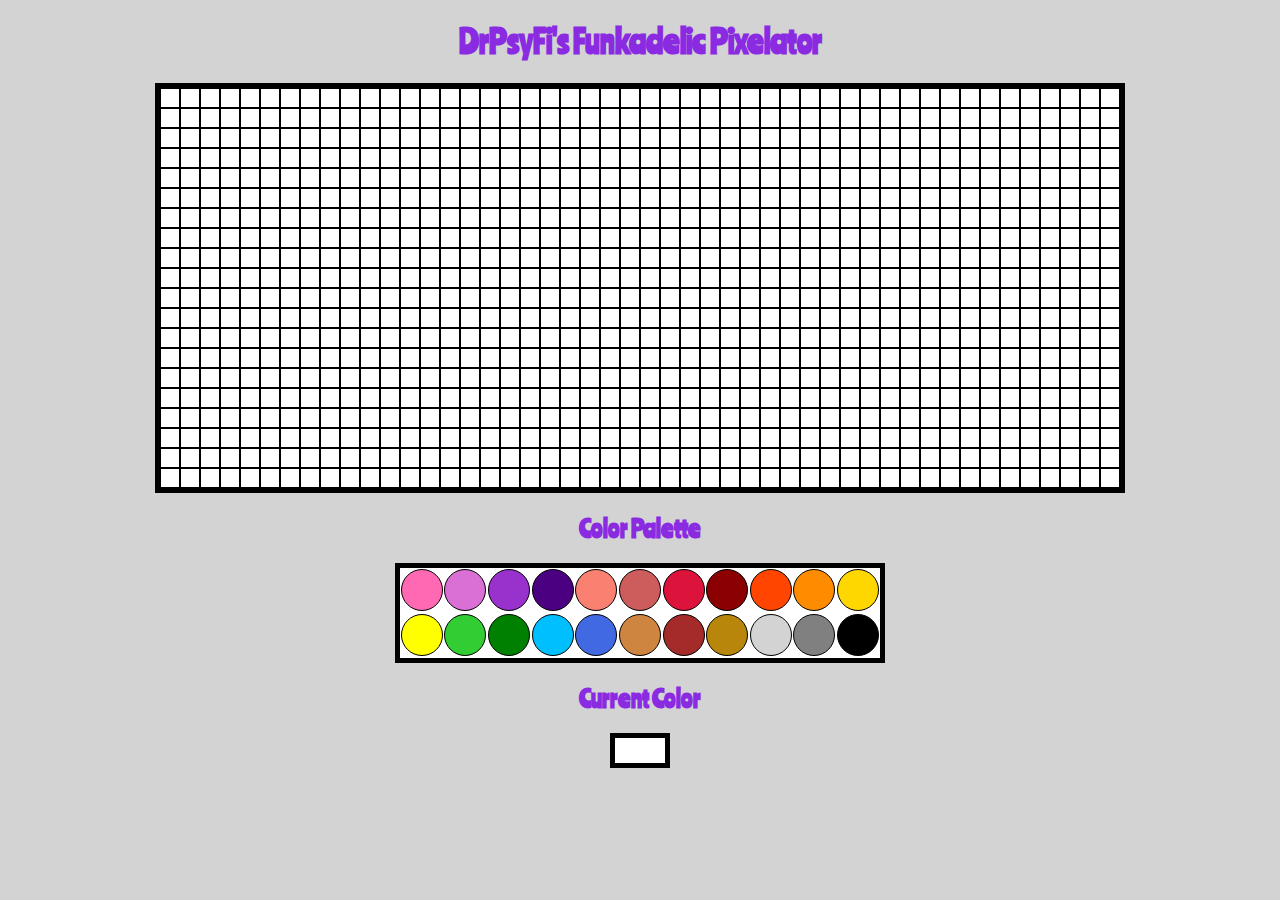
<file: index.html>
<!DOCTYPE html>
<html>

<head>
  <meta charset='utf-8'>
  <title>DrPsyFi's Funkadelic-pixel-art-maker</title>
  <link rel="stylesheet" href="pixel.css">
  <script defer src="pixel.js"></script>
  <link href="https://fonts.googleapis.com/css?family=Ranchers" rel="stylesheet">
</head>

<body>
  <h1>DrPsyFi's Funkadelic Pixelator</h1>
  <div class="bigBox">

  </div>
  <h2>Color Palette</h2>
  <div class="paletteBox">
    <div class="circle hotPink"></div>
    <div class="circle orchid"></div>
    <div class="circle darkOrchid"></div>
    <div class="circle indigo"></div>
    <div class="circle salmon"></div>
    <div class="circle indianRed"></div>
    <div class="circle crimson"></div>
    <div class="circle darkRed"></div>
    <div class="circle orangeRed"></div>
    <div class="circle darkOrange"></div>
    <div class="circle gold"></div>
    <div class="circle yellow"></div>
    <div class="circle limeGreen"></div>
    <div class="circle  green"></div>
    <div class="circle deepSkyBlue"></div>
    <div class="circle royalBlue"></div>
    <div class="circle peru"></div>
    <div class="circle brown"></div>
    <div class="circle darkGoldenRod"></div>
    <div class="circle lightGrey"></div>
    <div class="circle gray"></div>
    <div class="circle black"></div>
  </div>
  <h2>Current Color</h2>
  <div id="currentColor">


  </div>



</body>

</html>
</file>
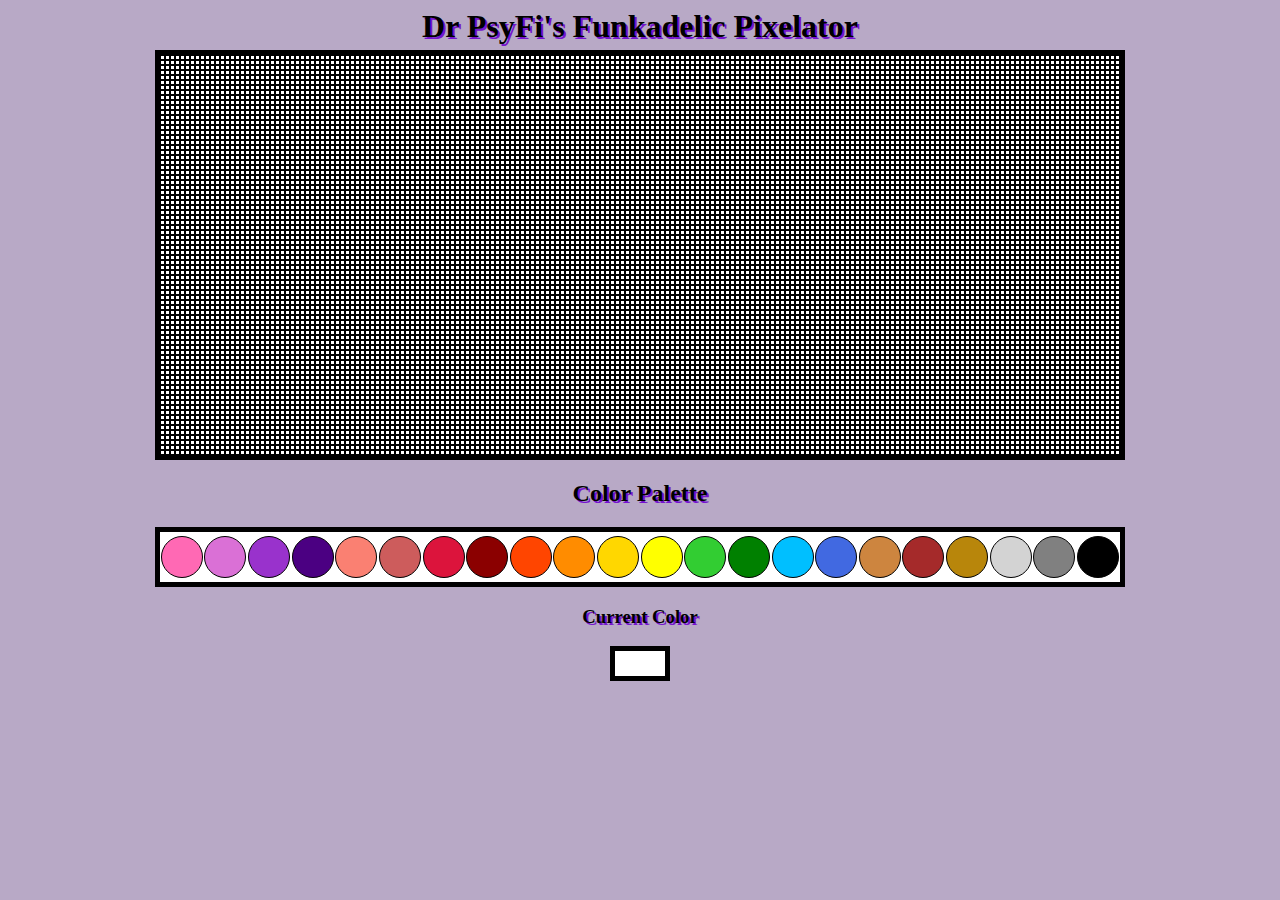
<file: index1.html>
<!DOCTYPE html>
<html>

<head>
  <meta charset='utf-8'>
  <title>DrPsyFi's Funkadelic-pixel-art-maker</title>
  <link rel="stylesheet" href="pixel1.css">
  <script defer src="pixel1.js"></script>
  <title></title>
</head>

<body>
  <h1 class='title'> Dr PsyFi's Funkadelic Pixelator </h1>

  <div class='canvas'>

  </div>

  <h2>Color Palette</h2>
  <div class="paletteBox">
    <div class="circle hotPink"></div>
    <div class="circle orchid"></div>
    <div class="circle darkOrchid"></div>
    <div class="circle indigo"></div>
    <div class="circle salmon"></div>
    <div class="circle indianRed"></div>
    <div class="circle crimson"></div>
    <div class="circle darkRed"></div>
    <div class="circle orangeRed"></div>
    <div class="circle darkOrange"></div>
    <div class="circle gold"></div>
    <div class="circle yellow"></div>
    <div class="circle limeGreen"></div>
    <div class="circle  green"></div>
    <div class="circle deepSkyBlue"></div>
    <div class="circle royalBlue"></div>
    <div class="circle peru"></div>
    <div class="circle brown"></div>
    <div class="circle darkGoldenRod"></div>
    <div class="circle lightGrey"></div>
    <div class="circle gray"></div>
    <div class="circle black"></div>
  </div>

  <div class='current'>
    <h3>Current Color</h3>
    <div id="currentColor"></div>

  </div>

</body>

</html>
</file>
<file: pixel.css>
.square {
  background: white;
  height: 20px;
  width:  20px;
  border: 1px solid;
  box-sizing: border-box;
}
.circle{
  background: white;
  border: 1px solid;
  border-radius: 50%;
  width: 40px;
  height: 40px;
  margin: auto;
}
.bigBox {
  width: 960px;
  border: 5px solid;
  display: flex;
  flex-wrap: wrap;
  margin: auto;
}
.paletteBox{
  width: 480px;
  height: 90px;
  border: 5px solid;
  display: flex;
  flex-wrap: wrap;
  margin: auto;
  background-color: white;
}
#currentColor{
  width: 50px;
  height: 25px;
  border: 5px solid;
  margin: auto;
  background-color: white;
}
h1 {
  text-align: center;
  color: BlueViolet;
}
h2{
  text-align:center;
  color: BlueViolet;
}
h3 {
  text-align:center;
  color: BlueViolet;
}
body{
  background-color: LightGrey;
  font-family: 'Ranchers', cursive;
}
.hotPink {
  background: HotPink;
}
.orchid {
  background: Orchid;
}
.darkOrchid {
  background: DarkOrchid;
}
.indigo {
  background: Indigo;
}
.salmon {
  background: Salmon;
}
.indianRed {
  background: IndianRed;
}
.crimson {
  background: Crimson;
}
.darkRed {
  background: DarkRed;
}
.orangeRed {
  background: OrangeRed;
}
.darkOrange {
  background: DarkOrange;
}
.gold {
  background: Gold;
}
.yellow {
  background: yellow;
}
.limeGreen {
  background: LimeGreen;
}
.green {
  background: Green;
}
.deepSkyBlue {
  background: DeepSkyBlue;
}
.royalBlue {
  background: RoyalBlue;
}
.peru {
  background: Peru;
}
.brown {
  background: brown;
}
.darkGoldenRod {
  background: DarkGoldenRod;
}
.lightGrey {
  background: LightGrey;
}
.gray {
  background: Gray;
}
.black {
  background: Black;
}
</file>
<file: pixel1.css>
.title {
  text-align: center;
  margin: 5px;
}
h3 {
  text-align: center;
}

body {
  background-color: #b8a9c6;
  text-shadow: 2px 2px #7514ce;
}

.square {
  background: white;
  height: 5px;
  width:  5px;
  border: .25px solid;
  box-sizing: border-box;
}

.circle{
  background: white;
  border: 1px solid;
  border-radius: 50%;
  width: 40px;
  height: 40px;
  margin: auto;
}

.canvas {
  width: 960px;
  border: 5px solid;
  display: flex;
  flex-wrap: wrap;
  margin: auto;
}

.paletteBox {
  width: 960px;
  height: 50px;
  border: 5px solid;
  display: flex;
  flex-wrap: wrap;
  margin: auto;
  background-color: white;
}

#currentColor{
  width: 50px;
  height: 25px;
  border: 5px solid;
  margin: auto;
  background-color: white;
}

h2 {
  text-align: center;
}
.hotPink {
  background: HotPink;
}
.orchid {
  background: Orchid;
}
.darkOrchid {
  background: DarkOrchid;
}
.indigo {
  background: Indigo;
}
.salmon {
  background: Salmon;
}
.indianRed {
  background: IndianRed;
}
.crimson {
  background: Crimson;
}
.darkRed {
  background: DarkRed;
}
.orangeRed {
  background: OrangeRed;
}
.darkOrange {
  background: DarkOrange;
}
.gold {
  background: Gold;
}
.yellow {
  background: yellow;
}
.limeGreen {
  background: LimeGreen;
}
.green {
  background: Green;
}
.deepSkyBlue {
  background: DeepSkyBlue;
}
.royalBlue {
  background: RoyalBlue;
}
.peru {
  background: Peru;
}
.brown {
  background: brown;
}
.darkGoldenRod {
  background: DarkGoldenRod;
}
.lightGrey {
  background: LightGrey;
}
.gray {
  background: Gray;
}
.black {
  background: Black;
}
</file>
